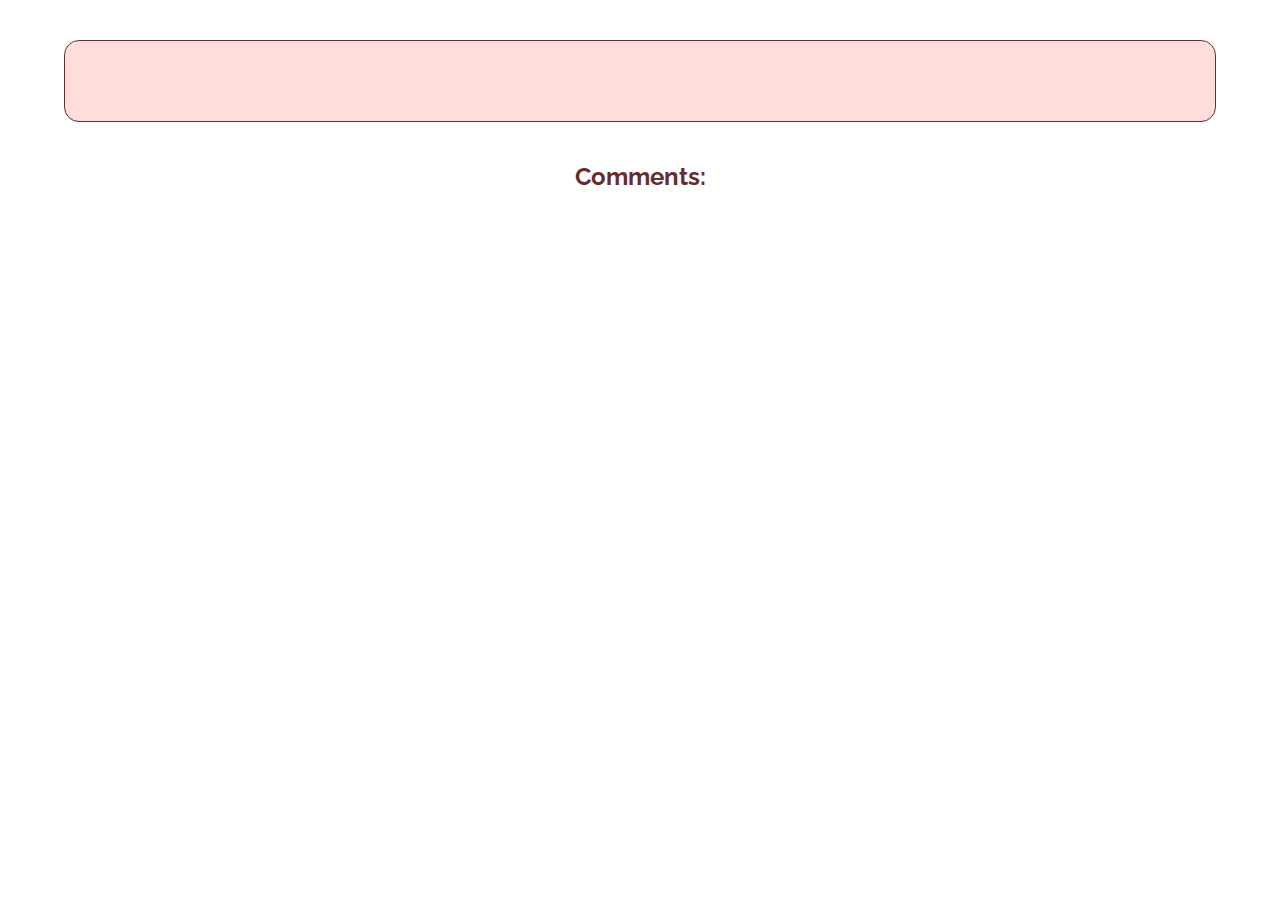
<file: post-details.html>
<!doctype html>
<html lang="en">
<head>
    <meta charset="UTF-8">
    <meta name="viewport"
          content="width=device-width, user-scalable=no, initial-scale=1.0, maximum-scale=1.0, minimum-scale=1.0">
    <meta http-equiv="X-UA-Compatible" content="ie=edge">
    <title>Document</title>
    <link rel="stylesheet" href="style.css">
</head>
<body>
<div class="post-details-container"></div>
<h2 class="comments-title">Comments:</h2>
<div class="comments-container"></div>

<script src="post-details.js"></script>
</body>
</html>
</file>
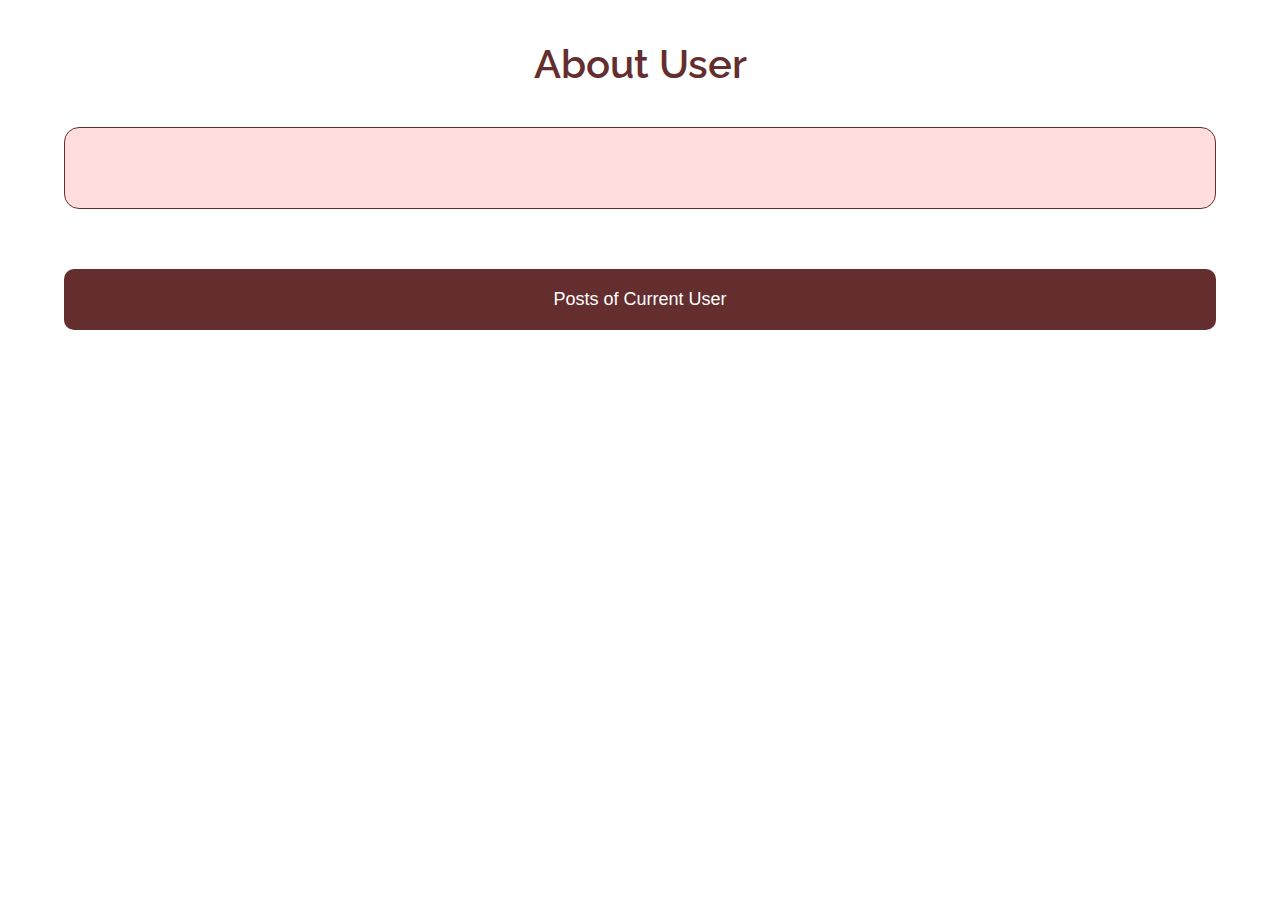
<file: user-details.html>
<!doctype html>
<html lang="en">
<head>
    <meta charset="UTF-8">
    <meta name="viewport"
          content="width=device-width, user-scalable=no, initial-scale=1.0, maximum-scale=1.0, minimum-scale=1.0">
    <meta http-equiv="X-UA-Compatible" content="ie=edge">
    <title>Document</title>
    <link rel="stylesheet" href="style.css">
</head>
<body>
<h1 class="main-title">About User</h1>
<div class="user-details-container"></div>
<button id="load-posts-btn">Posts of Current User</button>
<div class="posts-container"></div>

<script src="user-details.js"></script>
</body>
</html>
</file>
<file: style.css>
@import url('https://fonts.googleapis.com/css2?family=Raleway:ital,wght@0,100..900;1,100..900&display=swap');

* {
    margin: 0;
    padding: 0;
    box-sizing: border-box;
}

body {
    font-family: "Raleway", sans-serif;
    color: #652e2e;
}

.main-title {
    padding: 40px;
    text-align: center;
    font-size: 40px;
    font-weight: 600;
}

.users-container {
    padding: 40px;
    display: flex;
    justify-content: space-evenly;
    align-items: stretch;
    flex-wrap: wrap;
}

.user-block,
.user-details-container,
.post-details-container,
.comment-block {
    width: 40%;
    padding: 40px 10px;
    border: 1px solid #652e2e;
    background-color: #ffdddd;
    border-radius: 15px;
    margin-bottom: 40px;
    display: flex;
    flex-direction: column;
    gap: 20px;
    justify-content: space-evenly;
    align-items: center;

    @media (max-width: 768px) {
        width: 100%;
    }
}

/*.user-block:hover {*/
/*    box-shadow: 0 0 19px 2px rgba(101,46,46,1);*/
/*}*/

.user-id {
    width: 5vh;
    height: 5vh;
    background-color: #652e2e;
    border-radius: 50%;
    display: flex;
    justify-content: center;
    align-items: center;
    color: white;
    font-size: 22px;
}

.user-name {
    font-size: clamp(2.25rem, 2.0833rem + 0.7407vw, 2.75rem);
    text-align: center;
}

.user-details {
    text-decoration: none;
    font-size: 18px;
    display: block;
    padding: 10px 20px;
    background-color: #652e2e;
    border-radius: 10px;
    color: white;
    text-align: center;
    transition: .5s;
}

.user-details:hover {
    text-shadow: 0 0 10px rgba(255,255,255,0.6);
    transform: scale(1.1);
}

/*----------User details------------*/

.user-details-container {
    width: 90%;
    margin: 0 auto 60px;
    font-size: 18px;
}

#load-posts-btn {
    width: 90%;
    display: block;
    border: none;
    outline: none;
    margin: 0 auto 60px;
    font-size: 18px;
    padding: 20px 20px;
    background-color: #652e2e;
    border-radius: 10px;
    color: white;
    text-align: center;
    cursor: pointer;
    transition: .5s;
}

#load-posts-btn:hover {
    text-shadow: 0 0 10px rgba(255,255,255,0.6);
    transform: scale(1.1);
}

.name-elem {
    font-size: 30px;
    text-align: center;
}

.address-elem {
    text-align: center;
}

.address-container, .geo-container {
    display: flex;
    justify-content: space-evenly;
    align-items: center;
    flex-wrap: wrap;
    gap: 20px;
}
.geo-elem {
    display: flex;
    gap: 5px;
}

.company-elem {
    text-align: center;
}

.company-container .name-elem {
    font-size: inherit;
}

.posts-container {
    width: 90%;
    margin: 0 auto;
    display: flex;
    justify-content: space-between;
    flex-wrap: wrap;
}

.post-block {
    background-color: #ffdddd;
    width: 18%;
    padding: 15px;
    margin-bottom: 20px;
    border-radius: 10px;
    display: flex;
    flex-direction: column;
    justify-content: space-between;

    @media (max-width: 992px) {
        width: 33%;
    }
    @media (max-width: 768px) {
        width: 49%;
    }
    @media (max-width: 360px) {
        width: 100%;
    }
}

.post-title,
.post-title {
    font-size: 20px;
    font-weight: 600;
    margin-bottom: 20px;
}

.view-post {
    display: block;
    width: 100%;
    margin: 0 auto;
    padding: 5px 5px;
    background-color: #652e2e;
    border-radius: 10px;
    color: white;
    text-align: center;
    text-decoration: none;
    transition: .5s;
}

.view-post:hover {
    text-shadow: 0 0 10px rgba(255,255,255,0.6);
    transform: scale(1.1);
}

/*------------Post details------------*/

.post-details-container {
    width: 90%;
    margin: 40px auto 40px;
}

.post-details-info {
    display: flex;
    justify-content: space-between;
    gap: 40px;
}

.comments-title {
    text-align: center;
}

.comments-container {
    width: 90%;
    margin: 40px auto 40px;
    display: flex;
    justify-content: space-between;
    align-items: stretch;
    flex-wrap: wrap;
}

.comment-block {
    width: 24%;
    text-align: center;

    @media (max-width: 992px) {
        width: 49%;
    }
}

.comment-body {
    text-align: left;
}
</file>
